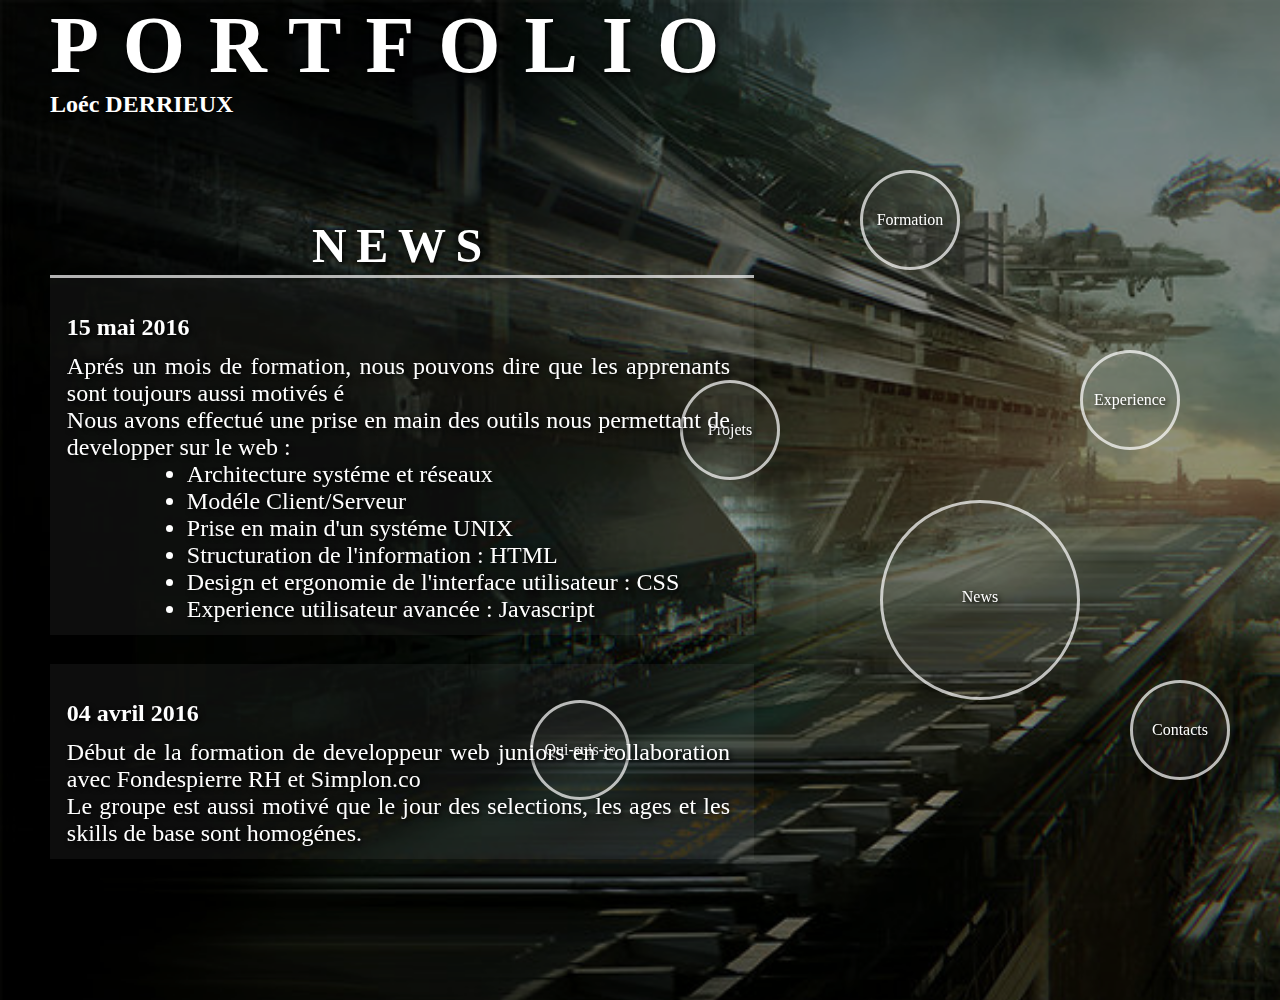
<file: index.html>
<!DOCTYPE HTML>
<HTML>
	<HEAD>
            <META charset="UTF-8" />
            <TITLE>PortFolio - Lo&iuml;c DERRIEUX</TITLE>
            <LINK type="text/css" rel="stylesheet" href="./css/main.css" />
            <SCRIPT type="text/javascript" src="./script/ext/jquery.js"></script>
            <SCRIPT type="text/javascript" src="./script/scroll2.js"></script>
            <SCRIPT type="text/javascript" src="./script/main.js"></script>
		
	</HEAD>
	<BODY>
	<div id="voile">
		<div id ="container">
			<header>
				<h1>portfolio</h1>
				<h2>Lo&eacute;c DERRIEUX</h2>
			</header>
			<nav>
				<div><a onclick="show(0);">News</a></div>
				<div><a onclick="show(1);">Experience</a></div>
				<div><a onclick="show(2);">Formation</a></div>
				<div><a onclick="show(3);">Projets</a></div>
				<div><a onclick="show(4);">Qui-suis-je</a></div>
				<div><a onclick="show(5);">Contacts</a></div>
			</nav>
			<section>				
				<h3>News</h3>
				<div class="viewport">
					<div class="scroll"></div>
					<div class="content">						
						<article>
							<h4>15 mai 2016</h4>
                                                        <p>Apr&eacute;s un mois de formation, nous pouvons dire que les apprenants sont toujours aussi motiv&eacute;s &eacute;</p>
							<p>Nous avons effectu&eacute; une prise en main des outils nous permettant de developper sur le web :</p>
								<ul>
									<li>Architecture syst&eacute;me et r&eacute;seaux</li>
									<li>Mod&eacute;le Client/Serveur</li>
									<li>Prise en main d'un syst&eacute;me UNIX</li>
									<li>Structuration de l'information : HTML</li>
									<li>Design et ergonomie de l'interface utilisateur : CSS</li>
									<li>Experience utilisateur avanc&eacute;e : Javascript</li>
								</ul>
							
						</article>
						<article>
							<h4>04 avril 2016</h4>
							<p>D&eacute;but de la formation de developpeur web juniors en collaboration avec Fondespierre RH et Simplon.co</p>
							<p>Le groupe est aussi motiv&eacute; que le jour des selections, les ages et les skills de base sont homog&eacute;nes. </p>
						</article>
					</div>
				</div>
			</section>
			<section >
				<h3>Experience</h3>
				<div class="viewport">
					<div class="scroll"></div>
					<div class="content">
						<article>
							<p>1 mois pass&eacute; a former des developpeurs junior web front</p>
							<p></p>
						</article>
					</div>
				</div>
			</section>
			<section >
				<h3>Formation</h3>
				<div class="viewport">
					<div class="scroll"></div>
					<div class="content">
						<article>
							<p>1 mois pass&eacute; a former des developpeurs junior web front</p>
							<p></p>
						</article>
					</div>
				</div>
			</section>
			<section >
				<h3>Projets</h3>
				<div class="viewport">
					<div class="scroll"></div>
					<div class="content">
						<article>
							<h4>CRM - BTP</h4>
							<p>Developpement d'un CRM &eacute; destination des artisans du BTP. En collaboration avec R&eacute;mi Foulier pour le compte de batitel, version 0.9 : hybride JavaSE et JavaEE</p>
                                                        <p>Actuellement, Nous en sommes sur une architecture MVVC : </p>
								<ul>
									<li>persistence mise en place avec hibernate</li>
									<li>base de donn&eacute;e embarqu&eacute;e HyperSQL</li>
									<li>bases de donn&eacute;es distantes (gestion clientele : postGreSQL - gestion des composants : MySQL)</li>
									<li>la vue est control&eacute;e par l'environnement graphique JavaFX - avec en cours de dev : annotations pour le databinding</li>
								</ul>
							
							
						</article>
						<article>
							<h4>PLATEFORME DE PARTAGE DE PROJETS - DREAM FROM</h4>
							<p>Dans mon esprit depuis ma premiere page web, en 1999, j'ai pofit&eacute; de la formation en JavaEE pour prendre un vps chez amazon et faire mes premiers tests <a href="http://dream-from.fr">ici</a></p>
							<p>Le concept : Pour beaucoup, la phase de cr&eacute;ation de projet est tr&eacute;s productive, mais les al&eacute;as em&eacute;nent souvent &eacute; l'avortement. En partageant avc les autres utilisateurs, certains peuvent ressortir les projets poussi&eacute;reux et leur redonner un coup de boost...</p>
						</article>
					</div>
				</div>
			</section>
			<section >
				<h3>Qui-suis-je</h3>
				<div class="viewport">
					<div class="scroll"></div>
					<div class="content">
						<article>
							<h4>Gen&eacute;ration Y</h4>
							<p>Nourri aux jeux de roles cyberpunk et heroic fantasy, avoir v&eacute;cu dans cet espace-temps m'a permis d'apprecier le partage des connaissances pour ce qu'elle est : Un partage des connaissances.</p>
							<p>Vid&eacute;os de chats et photos de famille ne sont cens&eacute; se retrouver sur des reseaux sociaux administr&eacute;s par les utilisateurs. J'attache une importance capitale a une utilisation de l'outil informatique qui permet d'etre acteur de l'information. A la difference de la t&eacute;l&eacute;vision o&eacute; la tendance est a la passivit&eacute;</p>
						</article>
						<article>
							<h4>Heterog&eacute;ne</h4>
							<p>Mes rencontres m'ont apport&eacute;es un r&eacute;seaux heterog&eacute;ne, me permettant de pouvoir toucher du doigt la majorit&eacute; des domaines que l'esprit humain &eacute; pu concevoir</p>
							<p>J'avoue avoir eu une affinit&eacute; particuli&eacute;re avec la musique, qui me permet, dans l'absolu, de pouvoir sortir des m&eacute;lodies de n'importe quel instrument... si ce n'est la pratique. J'ai beaucoup pratiqu&eacute; la guitare et la basse - actuellement je bosse le picking sur du blues </p>
							<p>Mon petit plaisir, c'est d'avoir l'oportunit&eacute; de suivre les cours de richard taillet sur youtube. J'ai pu reprendre quelques cours de math ;) </p>
						</article>
					</div>
				</div>
			</section>
			<section >
				<h3>Contacts</h3>
				<div class="viewport">
					<div class="scroll"></div>
					<div class="content">
						<article>
							<p>1 mois pass&eacute; a former des developpeurs junior web front</p>
							<p></p>
						</article>
					</div>
				</div>
			</section>
		</div>
		</div>
	</BODY>
</HTML>
</file>
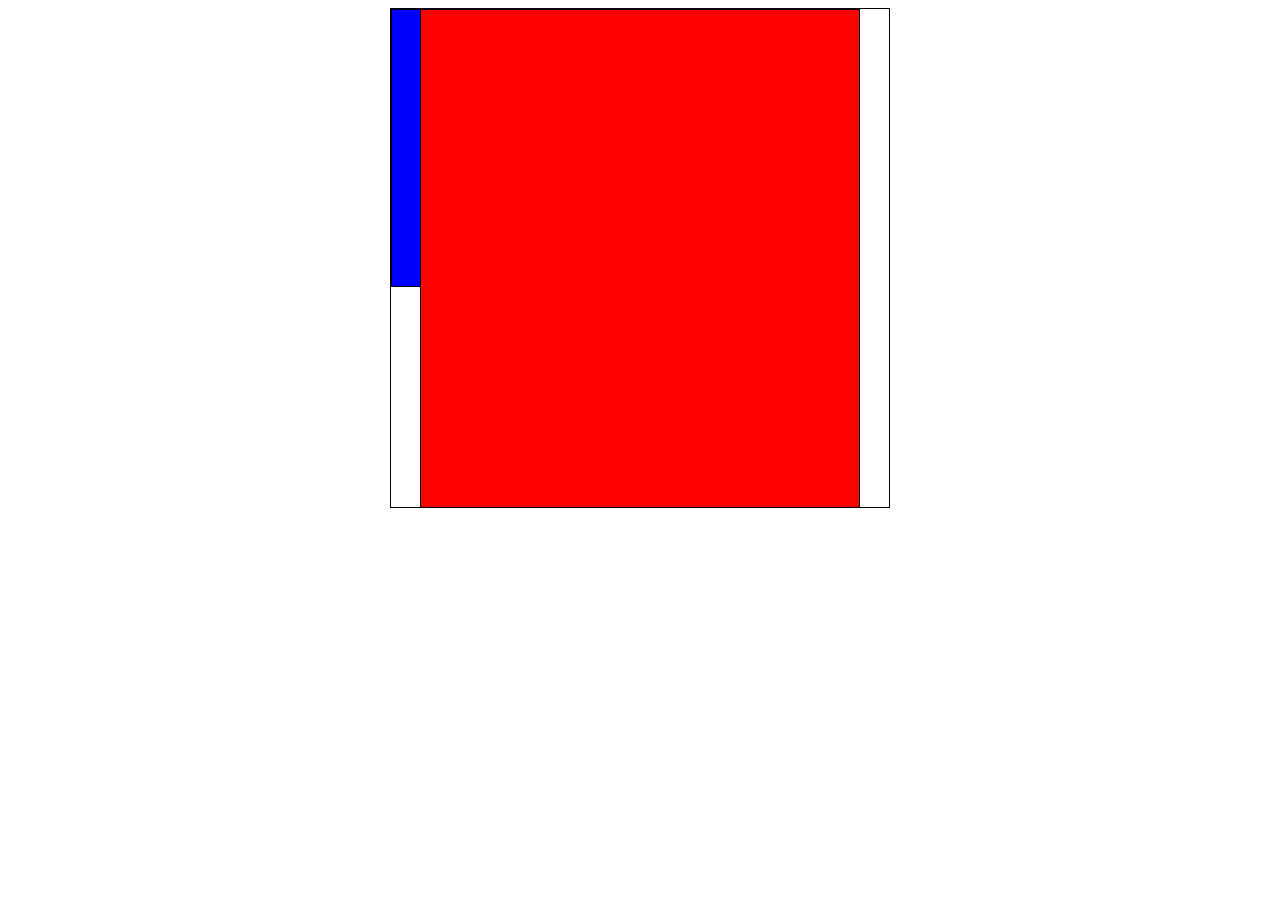
<file: testScroll/index.html>
<!DOCTYPE HTML>
<HTML>
	<HEAD>
		<META></META>
		<TITLE>PortFolio - Loïc DERRIEUX</TITLE>
		<LINK type="text/css" rel="stylesheet" href="./style.css" />
		<SCRIPT type="text/javascript" src="./script.js"></script>
		
	</HEAD>
	<BODY>
		<div id="viewPort">
			<div id="scroll">
			</div>
			<div id="content">
			</div>
		</div>
	</BODY>
</HTML>
</file>
<file: css/main.css>
/*
@media min-width 768 small
@media (min-width: 768px) {
  .container {
    width: 750px;
  }
}
@media (min-width: 992px) {
  .container {
    width: 970px;
  }
}
@media (min-width: 1200px) {
  .container {
    width: 1170px;
  }
}


*/
/*responsive sur la hauteur en javascript*/


*{
	margin:0;
	padding:0;
	box-sizing:border-box;
}
html{
	background-color:rgba(0,0,0,1);
	background-image:url("../img/fond3.jpg") ;/*http://ldimonl.deviantart.com/  http://ldimonl.deviantart.com/art/Cityscape-490440576  http://shue13.deviantart.com/*/
	background-size:2200px auto;
	background-repeat:no-repeat;
}
body{	
	color : rgba(255,255,255,0.7);
	text-shadow:2px 2px 5px black;
    -webkit-touch-callout: none;
    -webkit-user-select: none;
    -khtml-user-select: none;
    -moz-user-select: none;
    -ms-user-select: none;
    user-select: none;
}
#voile{
	width:100%;
	height:100%;
	background-color:rgba(0,0,0,0.4);
}
#container{
	width:100%;
	height:1000px;
	margin:auto;
	color : rgba(255,255,255,1);
}
header{
	padding-left:50px;
}
header h1{
	font-size:5em;
	letter-spacing:0.3em;
	text-transform:uppercase;
}
/*rectangle servant de base au positionnement*/
nav{
	position: fixed;
	width:400px;
	height:400px;
	/*border:3px solid rgba(255,255,255,0.7);*/
	right:100px;
	bottom:100px;
}
/*les div sont positionnées au centre du cadre defini par la barre de nav*/
nav div{
	position:absolute;
	display:inline-block;	
	left:150px;
	top:150px;
	z-index:-1000;
}

nav div a{
	position:absolute;
	display:inline-block;
	border:3px solid rgba(255,255,255,0.7);
	background-color:rgba(255,255,255,0.05);
	width:100px;
	height:100px;
	line-height:94px;
	vertical-align:middle;
	text-align:center;
	border-radius:60px;
	transition: box-shadow 0.5s, transform 0.3s linear;
}
nav div a:hover{
	cursor:pointer;
	box-shadow:0px 0px 100px 10px #656565;
	transform:scale(1.1,1.1);
}
/*accueil*/
nav div:nth-child(1) a{
	left:-50px;
	top:-50px;
	width:200px;
	height:200px;
	line-height:188px;
	border-radius:120px;
	/*transform-origin:100px 100px;*/
}
nav div:nth-child(1) a:hover{
	/*transform:scale(1.1,1.1) rotate(360deg);*/
}
/*experience*/
nav div:nth-child(2) a{
	top:-200px;
	left:150px;
}

/*formation*/
nav div:nth-child(3) a{
	top:-380px;
	left:-70px;
}
/*projets*/
nav div:nth-child(4) a{
	top:-170px;
	left:-250px;
}
/*quisuisje*/
nav div:nth-child(5) a{
	top:150px;
	left:-400px;
}
/*contacts*/
nav div:nth-child(6) a{
	top:130px;
	left:200px;
}
section{
	position:relative;
	margin-left:50px;
	margin-top:100px;
	width:55%;
	/*height:600px;*/
	font-size:1.5em;
	text-align:justify;
	/*background-color:linear-gradient(top bottom );
	border:3px solid rgba(255,255,255,0.7);*/
}
section h3{
	text-align:center;
	font-size:2em;
	letter-spacing:0.2em;
	text-transform:uppercase;
	height:60px;
	border-bottom:3px solid rgba(255,255,255,0.7);
}
section article{
	width:100%;
	padding:0.5em 1em 0.5em 0.7em;
	margin-bottom:1.2em;
	background-color:rgba(255,255,255,0.05);
}
section article h4{
	margin-top:1em;
	margin-bottom:0.5em;
}
ul{
	padding-left:5em;
}
/*scrollbar*/
.viewport{
	position:relative;
	width:100%;
	height:100%;
	height:600px;
	overflow:hidden;
}
.content{
	position:relative;
}
.scroll{
	position:absolute;
	left:0;
	top:0;
	width:12px;
	height:25px;
	border-color:rgba(128,128,128,0);
	border-width:1px;
	border-style:solid;
	z-index:1000;
	transition:border 0.3s linear;
}
.scroll:hover{
	cursor:pointer;
}

/*show/hide sections ;)*/
.visible{
	display:inline-block;
}
.hide{
	display:none;
}
</file>
<file: testScroll/style.css>
div{
	position:relative;
	margin:0;
	padding:0;
	box-sizing:border-box;
	border:1px solid black;
}
#viewPort{
	margin:auto;
	width:500px;
	height:500px;
	overflow:hidden;
	
}
#content{
	margin:auto;
	width:440px;
	height:900px;
	background-color:red;
	
}
#content:hover{
	cursor: -webkit-grabbing;
	cursor: grabbing;
}
#scroll{
	position:absolute;
	width:30px;
	height:50px;
	background-color:blue;
}
#scroll:hover{
	cursor:pointer;
}
</file>
